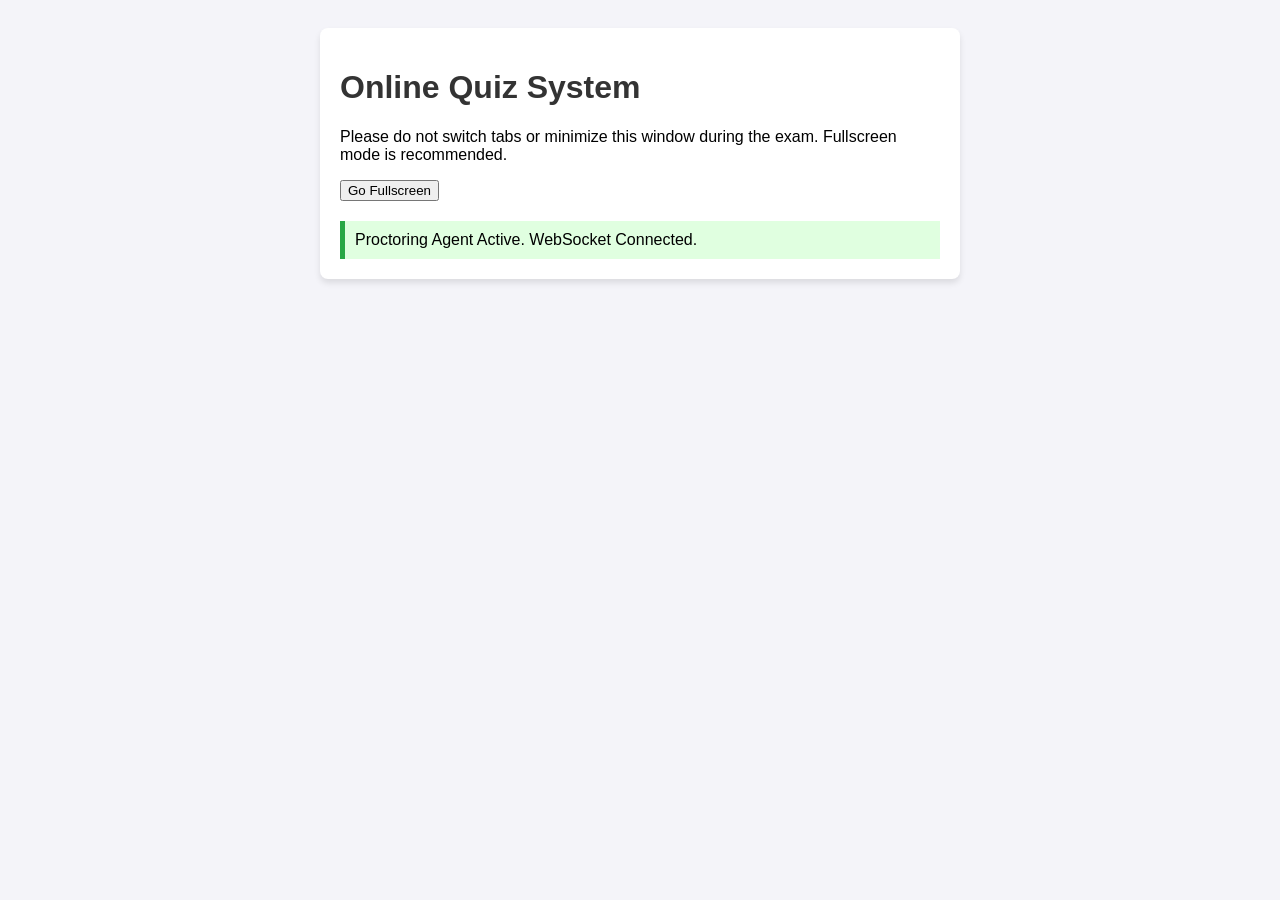
<file: frontend/index.html>
<!DOCTYPE html>
<html lang="en">
<head>
    <meta charset="UTF-8">
    <meta name="viewport" content="width=device-width, initial-scale=1.0">
    <title>Exam Environment</title>
    <style>
        body { font-family: sans-serif; background-color: #f4f4f9; padding: 20px; }
        .container { background: white; padding: 20px; border-radius: 8px; box-shadow: 0 4px 6px rgba(0,0,0,0.1); max-width: 600px; margin: 0 auto; }
        h1 { color: #333; }
        .status { margin-top: 20px; padding: 10px; background: #e0ffe0; border-left: 5px solid #28a745; }
    </style>
</head>
<body>
    <div class="container">
        <h1>Online Quiz System</h1>
        <p>Please do not switch tabs or minimize this window during the exam. Fullscreen mode is recommended.</p>
        <button onclick="document.documentElement.requestFullscreen()">Go Fullscreen</button>
        <div class="status">
            Proctoring Agent Active. WebSocket Connected.
        </div>
    </div>
    <script src="proctor_agent.js"></script>
</body>
</html>
</file>
